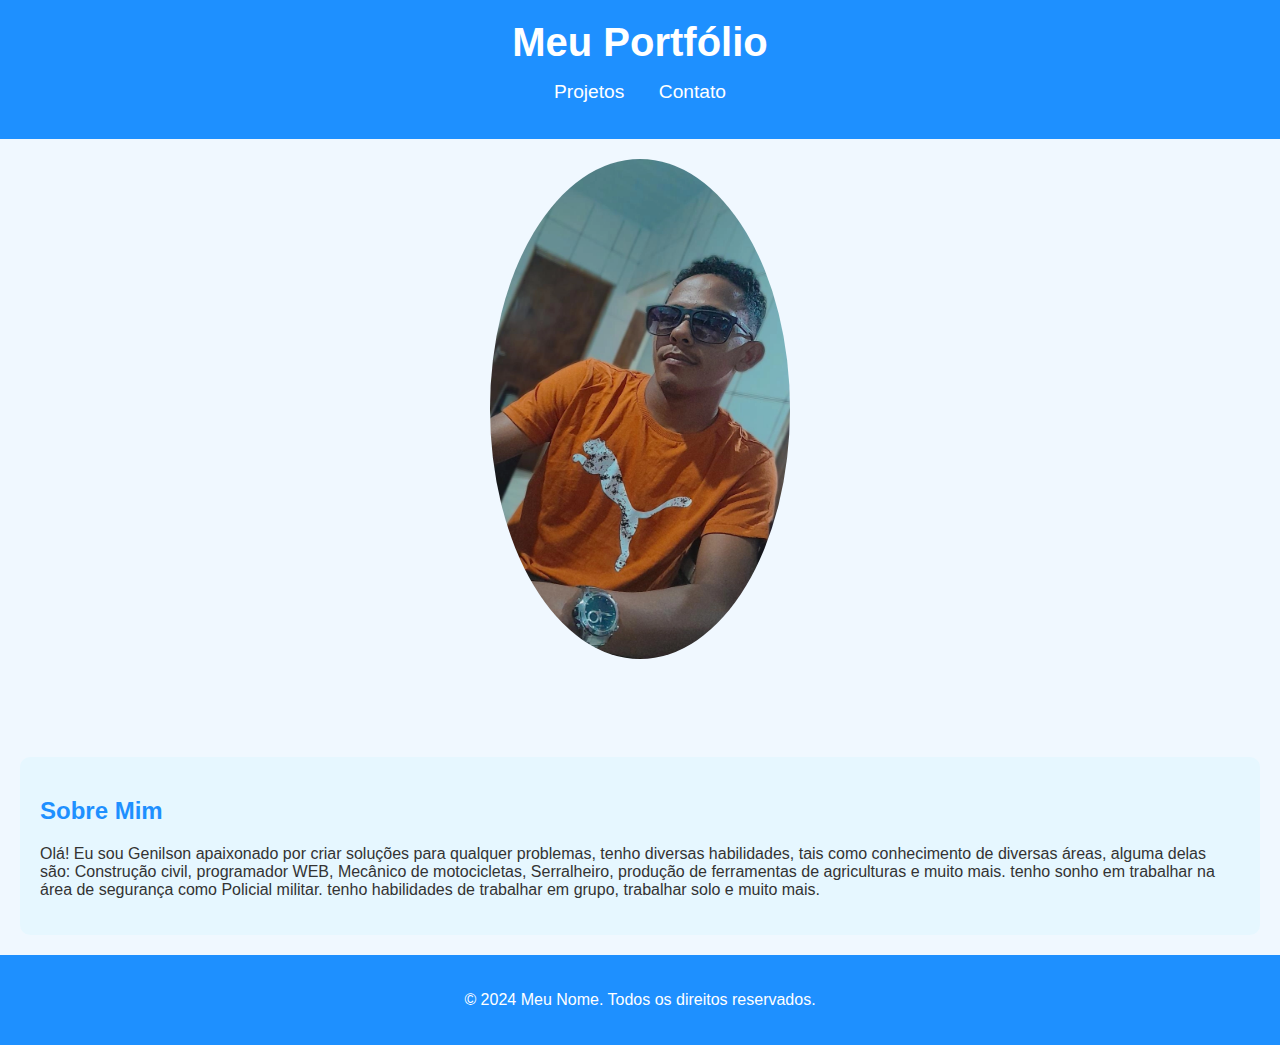
<file: index.html>
<!DOCTYPE html>
<html lang="pt-BR">
<head>
    <meta charset="UTF-8">
    <meta name="viewport" content="width=device-width, initial-scale=1.0">
    <title>Meu Portfólio</title>
    <link rel="stylesheet" type="text/css" href="estil.css">
    
</head>
<body>
    <header>
        <h1>Meu Portfólio</h1>
        <nav>
            <ul>
                <li><a href="projetos.html">Projetos</a></li>
                <li><a href="contato.html">Contato</a></li>
            </ul>
        </nav>
    </header>
    <center>
    <img class="ijj" src="im0.jpg" height="500" width="300">
</center>

<br><br><br>
<section id="sobre">
        <h2>Sobre Mim</h2>
        <p>Olá! Eu sou Genilson apaixonado por criar soluções para qualquer problemas, tenho diversas habilidades, tais como conhecimento de diversas áreas, alguma delas são: Construção civil, programador WEB, Mecânico de motocicletas, Serralheiro, produção de ferramentas de agriculturas e muito mais.
            tenho sonho em trabalhar na área de segurança como Policial militar. tenho habilidades de trabalhar em grupo, trabalhar solo e muito mais.</p>
    </section>
                              

    <footer>
        <p>&copy; 2024 Meu Nome. Todos os direitos reservados.</p>
    </footer>
</body>
</html>
</file>
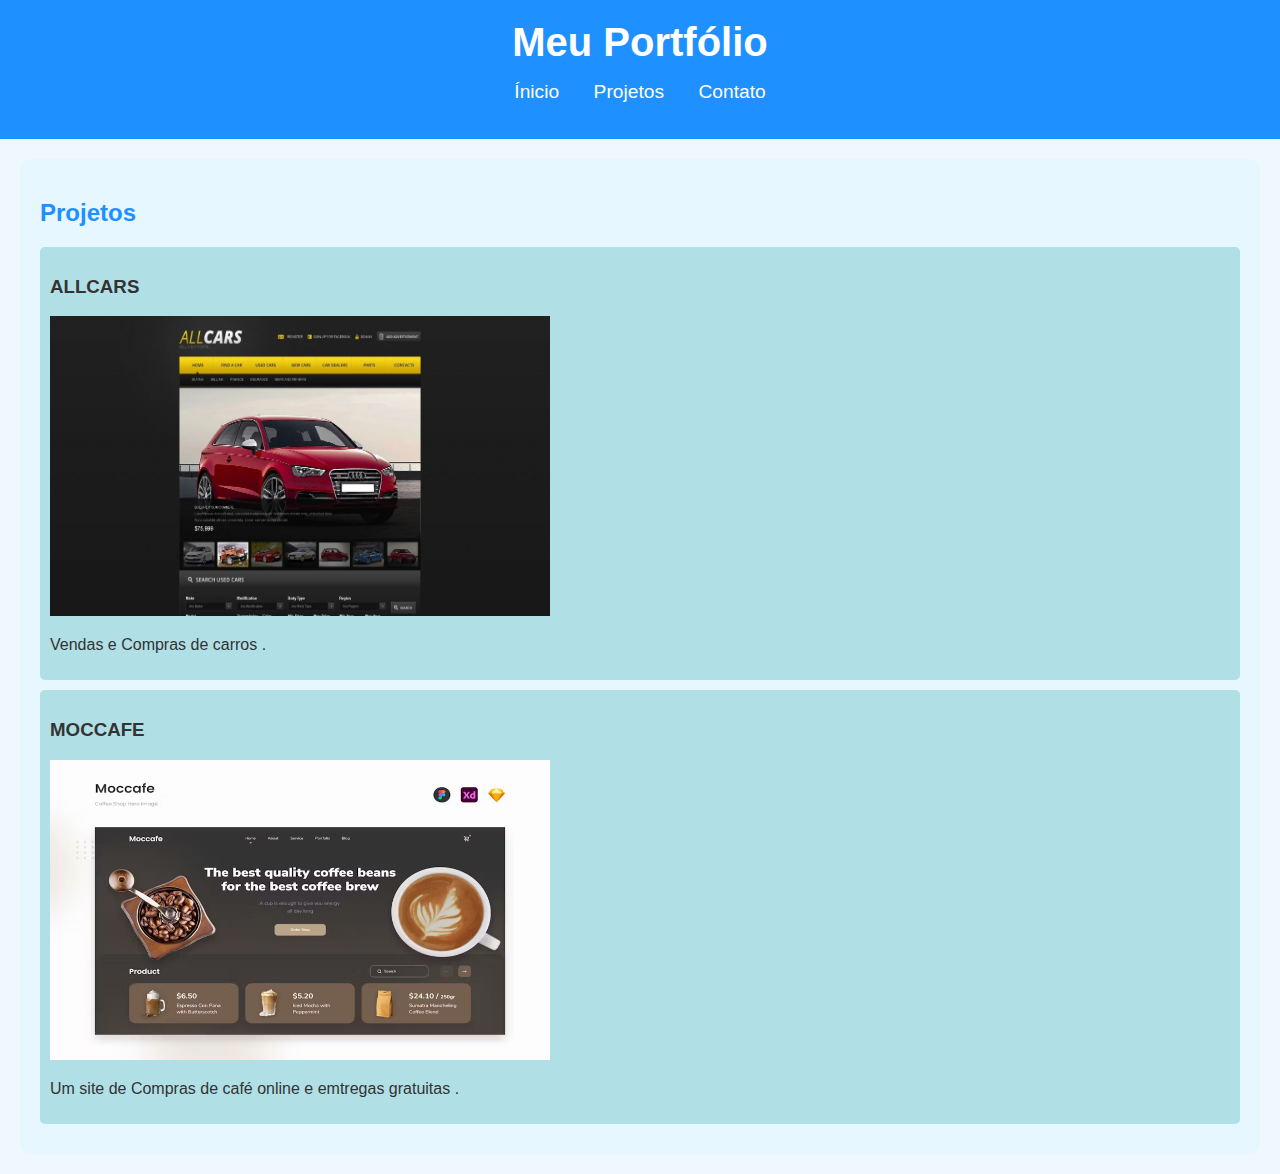
<file: projetos.html>
<!DOCTYPE html>
<html lang="pt-BR">
<head>
    <meta charset="UTF-8">
    <meta name="viewport" content="width=device-width, initial-scale=1.0">
    <title>Meu Portfólio</title>
    <link rel="stylesheet" type="text/css" href="estil.css">
    
</head>
<body>
    <header>
        <h1> Meu Portfólio</h1>
        <nav>
            <ul>
                <li><a href="index.html">Ínicio</a></li>
                <li><a href="projetos.html">Projetos</a></li>
                <li><a href="contato.html">Contato</a></li>
            </ul>
        </nav>
    </header>
     <section id="projetos">
        <h2>Projetos</h2>
        <div class="projeto">
            <h3>ALLCARS</h3>
            <img src="im5.jpg" height="300" width="500">
            <p>Vendas e Compras de carros .</p>
        </div>
        <div class="projeto">
            <h3>MOCCAFE</h3>
            <img src="78.jpg" height="300" width="500">
            <p>Um site de Compras de café online e emtregas gratuitas .</p>
        </div>
    </section>
</body>
</html>
</file>
<file: estil.css>
body {
            font-family: Arial, sans-serif;
            margin: 0;
            padding: 0;
            background-color: #f0f8ff;
            color: #333;
        }
        header {
            background-color: #1e90ff;
            color: white;
            padding: 20px 0;
            text-align: center;
        }
        header h1 {
            margin: 0;
            font-size: 2.5em;
        }
        nav ul {
            list-style-type: none;
            padding: 0;
        }
        nav ul li {
            display: inline;
            margin: 0 15px;
        }
        nav ul li a {
            color: white;
            text-decoration: none;
            font-size: 1.2em;
        }
        section {
            padding: 20px;
            margin: 20px;
            border-radius: 10px;
            background-color: #e6f7ff;
        }
        section h2 {
            color: #1e90ff;
        }
        .projeto {
            background-color: #b0e0e6;
            padding: 10px;
            margin: 10px 0;
            border-radius: 5px;
        }
        footer {
            background-color: #1e90ff;
            color: white;
            text-align: center;
            padding: 20px 0;
            position: unset;
            width: 100%;
            bottom: 0;
        }
.ijj{
     background-color: whide;
            padding: 10px;
            margin: 10px 0;
            border-radius: 90%;

}
</file>
